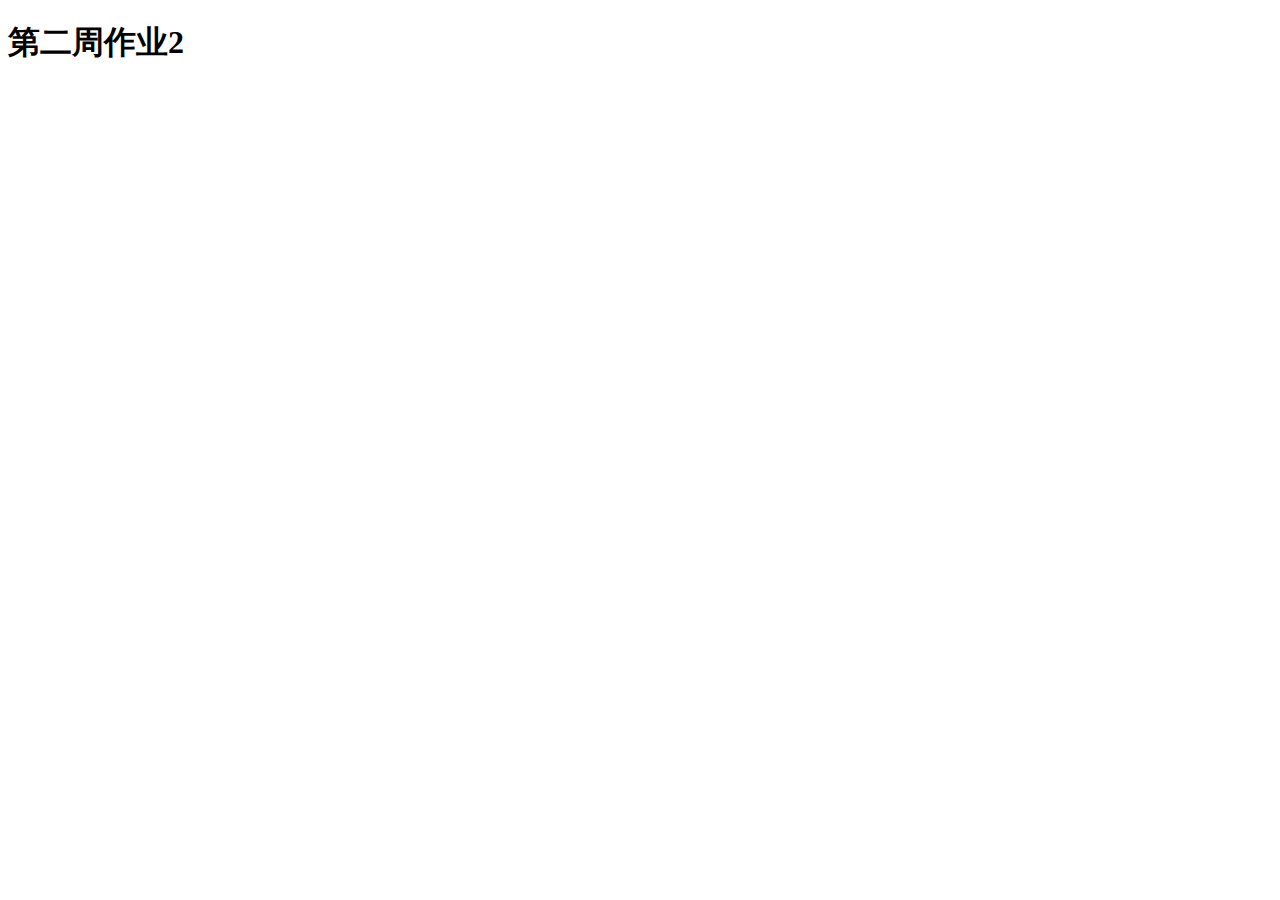
<file: 第二周作业2.html>
<!DOCTYPE html>
<html lang="en">
<head>
    <meta charset="UTF-8">
    <meta name="viewport" content="width=device-width, initial-scale=1.0">
    <title>Document</title>
</head>
<body>
    <h1>第二周作业2</h1>
    <script src="第二周作业2.js"></script>
</body>
</html>
</file>
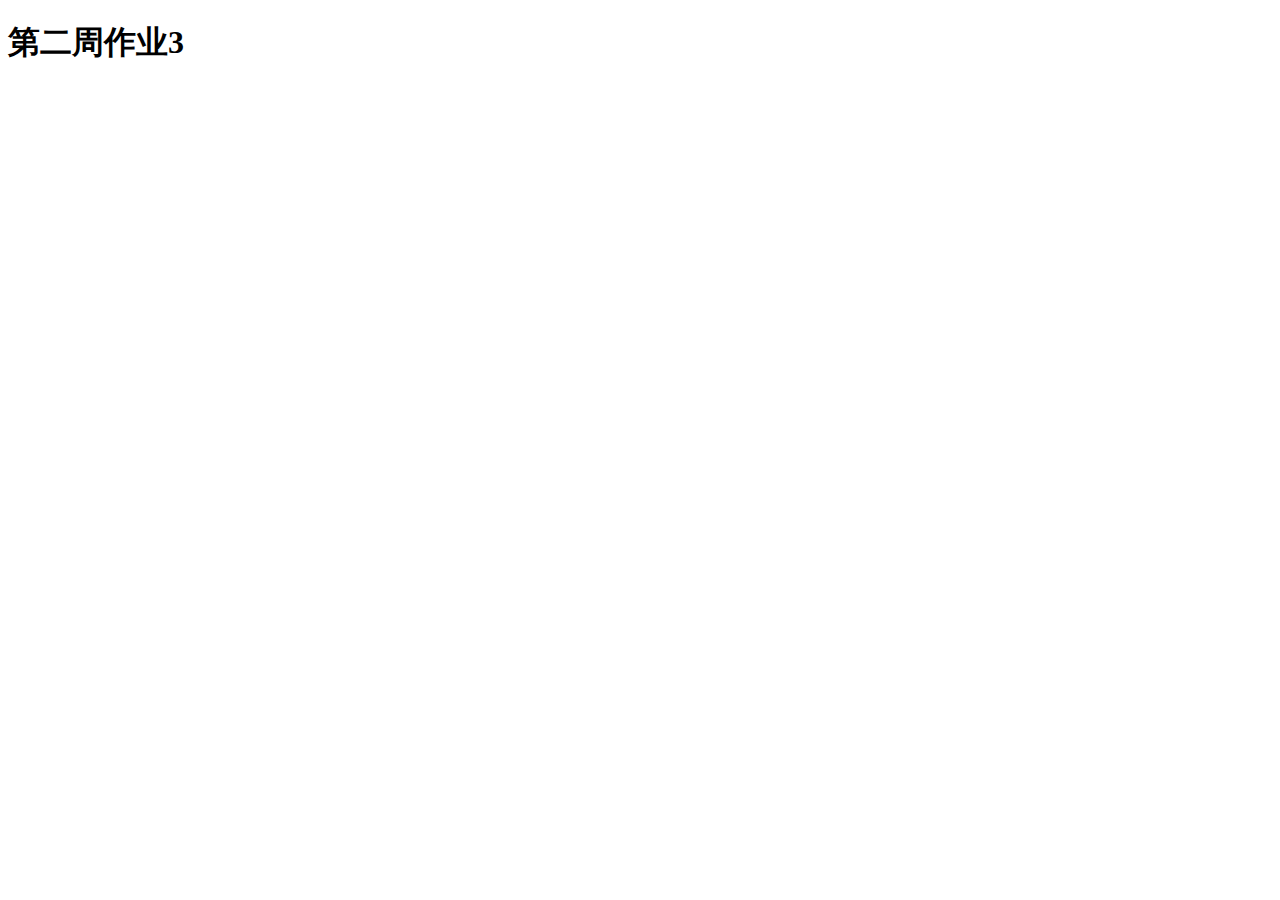
<file: 第二周作业3.html>
<!DOCTYPE html>
<html lang="en">
<head>
    <meta charset="UTF-8">
    <meta name="viewport" content="width=device-width, initial-scale=1.0">
    <title>Document</title>
</head>
<body>
    <h1>第二周作业3</h1>
    <script src="第二周作业3.js"></script>
</body>
</html>
</file>
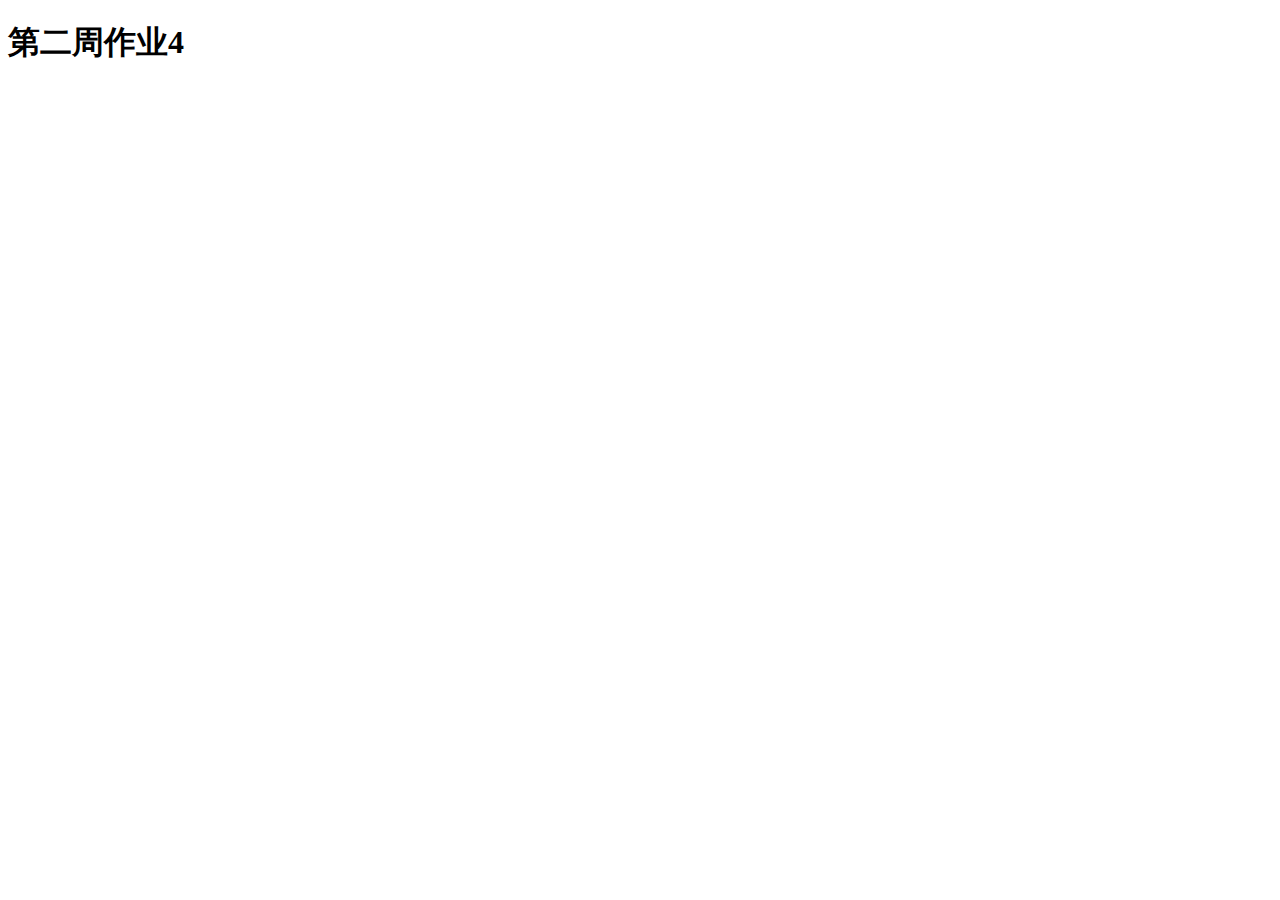
<file: 第二周作业4.html>
<!DOCTYPE html>
<html lang="en">
<head>
    <meta charset="UTF-8">
    <meta name="viewport" content="width=device-width, initial-scale=1.0">
    <title>Document</title>
</head>
<body>
    <h1>第二周作业4</h1>
    <script src="第二周作业4.js"></script>
</body>
</html>
</file>
